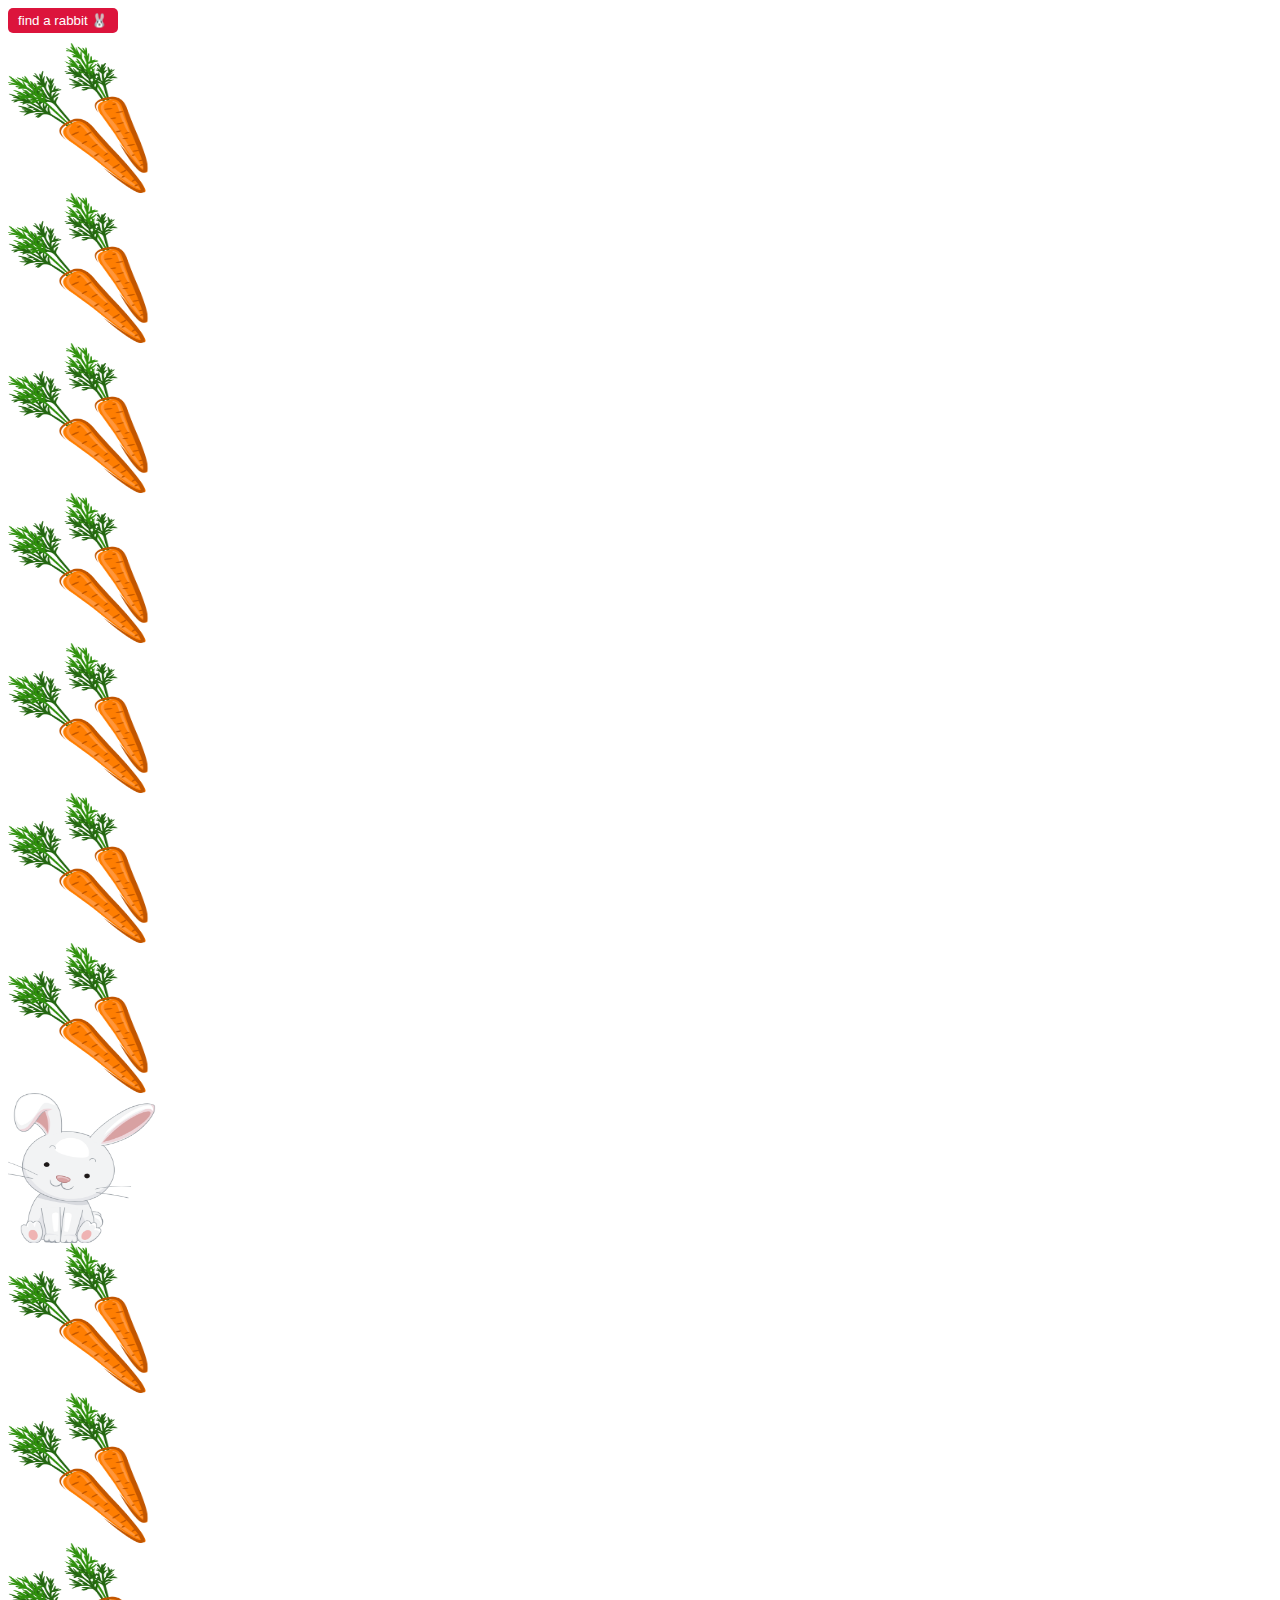
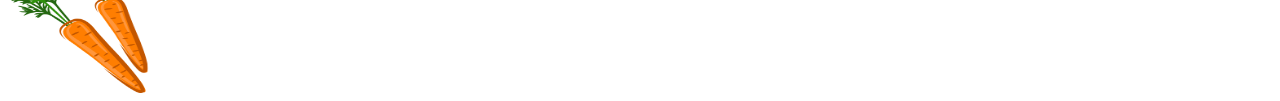
<file: browser/chap.1/findRabbit/index.html>
<!DOCTYPE html>
<html lang="en">
  <head>
    <meta charset="UTF-8" />
    <meta name="viewport" content="width=device-width, initial-scale=1.0" />
    <title>Scroll</title>
    <style>
      button {
        background-color: crimson;
        color: #fff;
        outline: none;
        border-radius: 5px;
        border: none;
        padding: 5px 10px;
        cursor: pointer;
        margin-bottom: 10px;
      }
      img {
        display: block;
        width: 150px;
        height: 150px;
      }
    </style>
  </head>
  <body>
    <button class="find">find a rabbit 🐰</button>
    <img src="img/carrot.png" alt="carrot" />
    <img src="img/carrot.png" alt="carrot" />
    <img src="img/carrot.png" alt="carrot" />
    <img src="img/carrot.png" alt="carrot" />
    <img src="img/carrot.png" alt="carrot" />
    <img src="img/carrot.png" alt="carrot" />
    <img src="img/carrot.png" alt="carrot" />
    <img id="rabbit" src="img/rabbit.png" alt="rabbit" />
    <img src="img/carrot.png" alt="carrot" />
    <img src="img/carrot.png" alt="carrot" />
    <img src="img/carrot.png" alt="carrot" />
    <script>
      const findRabbitBtn = document.querySelector(".find");
      const scrollIntoRabbit = document.querySelector("#rabbit");

      findRabbitBtn.addEventListener("click", (e) => {
        scrollIntoRabbit.scrollIntoView({
          behavior: "smooth",
          block: "center",
        });
      });
    </script>
  </body>
</html>
</file>
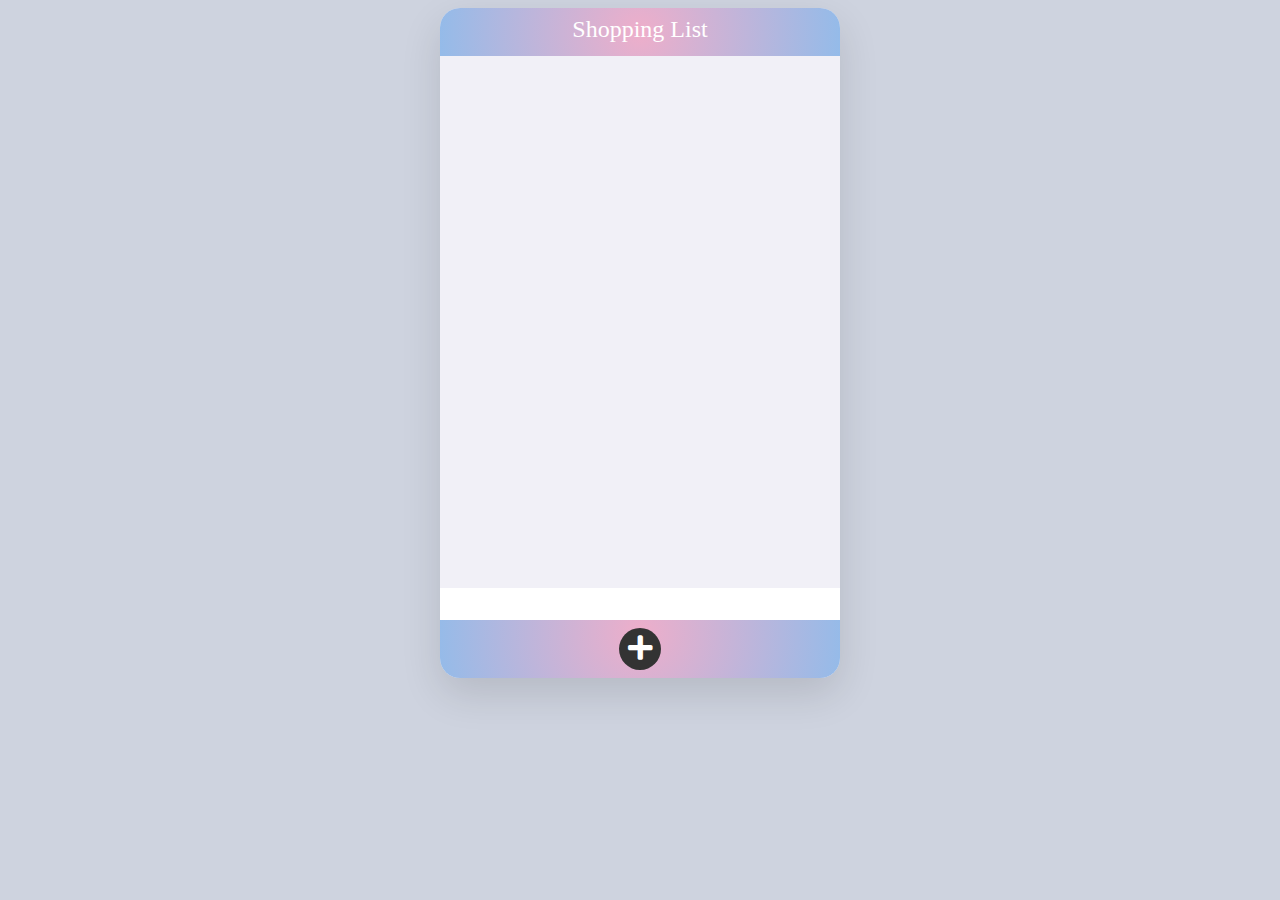
<file: browser/chap.2/dom code/shoppingList/index.html>
<!DOCTYPE html>
<html lang="en">
  <head>
    <meta charset="UTF-8" />
    <meta http-equiv="X-UA-Compatible" content="IE=edge" />
    <meta name="viewport" content="width=device-width, initial-scale=1.0" />
    <title>Shopping List</title>
    <script src="main.js" defer></script>
    <link rel="stylesheet" href="style.css" />
    <link
      rel="stylesheet"
      href="https://cdnjs.cloudflare.com/ajax/libs/font-awesome/5.15.2/css/all.min.css"
    />
  </head>
  <body>
    <section class="list">
      <header class="header">Shopping List</header>
      <ul class="items"></ul>
      <footer class="footer">
        <input type="text" class="footer__input" />
        <button class="footer__button">
          <i class="fas fa-plus"></i>
        </button>
      </footer>
    </section>
  </body>
</html>
</file>
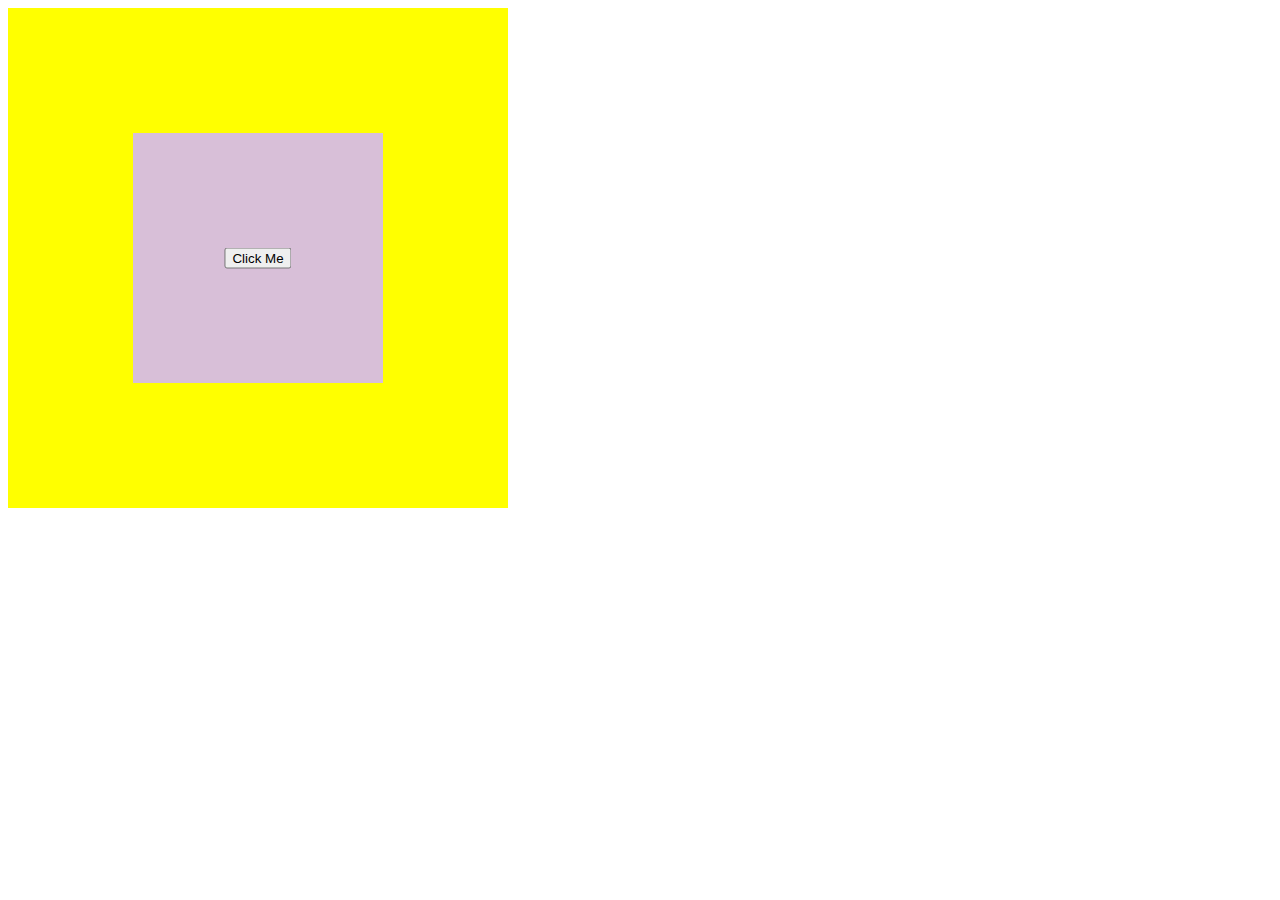
<file: chap.3 event/event-capture.html>
<!DOCTYPE html>
<html lang="en">
  <head>
    <meta charset="UTF-8" />
    <meta name="viewport" content="width=device-width, initial-scale=1.0" />
    <title>Document</title>
    <style>
      .outer {
        width: 500px;
        height: 500px;
        background-color: yellow;
      }

      .middle {
        width: 50%;
        height: 50%;
        margin: auto;
        background-color: thistle;
        transform: translateY(50%);
      }

      button {
        position: relative;
        top: 50%;
        left: 50%;
        transform: translate(-50%, -50%);
      }
    </style>
  </head>
  <body>
    <div class="outer">
      <div class="middle">
        <button>Click Me</button>
      </div>
    </div>
    <script>
      const outer = document.querySelector(".outer");
      const middle = document.querySelector(".middle");
      const button = document.querySelector("button");

      outer.addEventListener("click", (event) => {
        if (event.target !== event.currentTarget) {
          return;
        }
        console.log(`outer: ${event.currentTarget}, ${event.target}`);
      });

      middle.addEventListener("click", (event) => {
        if (event.target !== event.currentTarget) {
          return;
        }
        console.log(`middle ${event.currentTarget}, ${event.target}`);
      });

      button.addEventListener("click", (event) => {
        console.log(`button1 ${event.currentTarget}, ${event.target}`);
        // event.stopPropagation();
        // event.stopImmediatePropagation();
      });
      button.addEventListener("click", (event) => {
        console.log(`button2 ${event.currentTarget}, ${event.target}`);
      });
    </script>
  </body>
</html>
</file>
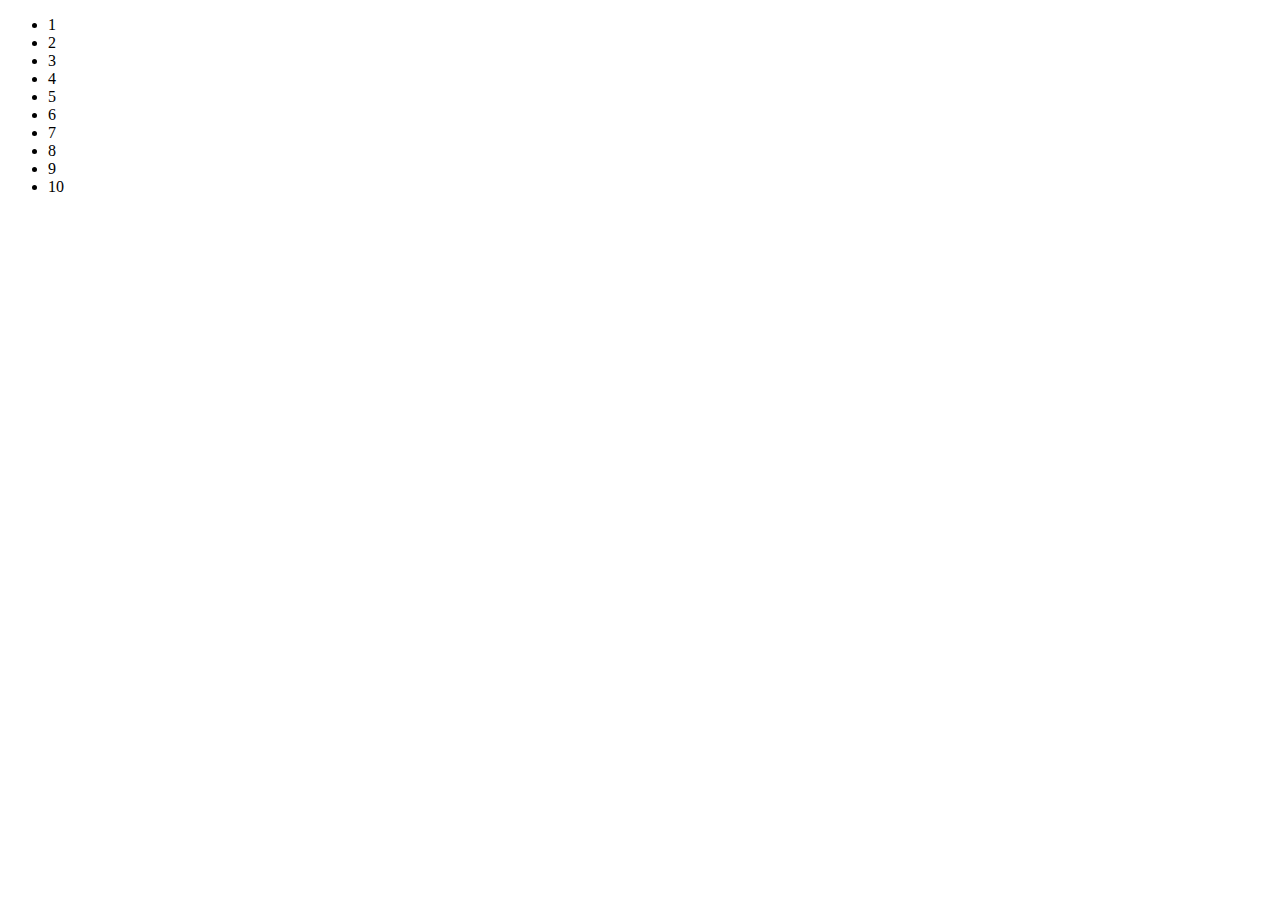
<file: chap.3 event/event-delegation.html>
<!DOCTYPE html>
<html lang="en">
  <head>
    <meta charset="UTF-8" />
    <meta name="viewport" content="width=device-width, initial-scale=1.0" />
    <title>Document</title>
    <style>
      .selected {
        background-color: yellow;
      }
    </style>
  </head>
  <body>
    <ul>
      <li>1</li>
      <li>2</li>
      <li>3</li>
      <li>4</li>
      <li>5</li>
      <li>6</li>
      <li>7</li>
      <li>8</li>
      <li>9</li>
      <li>10</li>
    </ul>
    <script>
      // Bad
      // const lis = document.querySelectorAll('li');
      // lis.forEach(li => {
      //   li.addEventListener('click', () => {
      //     li.classList.add('selected');
      //   });
      // });

      // Coooooooool 🙌
      const ul = document.querySelector("ul");
      ul.addEventListener("click", (event) => {
        if (event.target.tagName == "LI") {
          event.target.classList.add("selected");
        }
      });
    </script>
  </body>
</html>
</file>
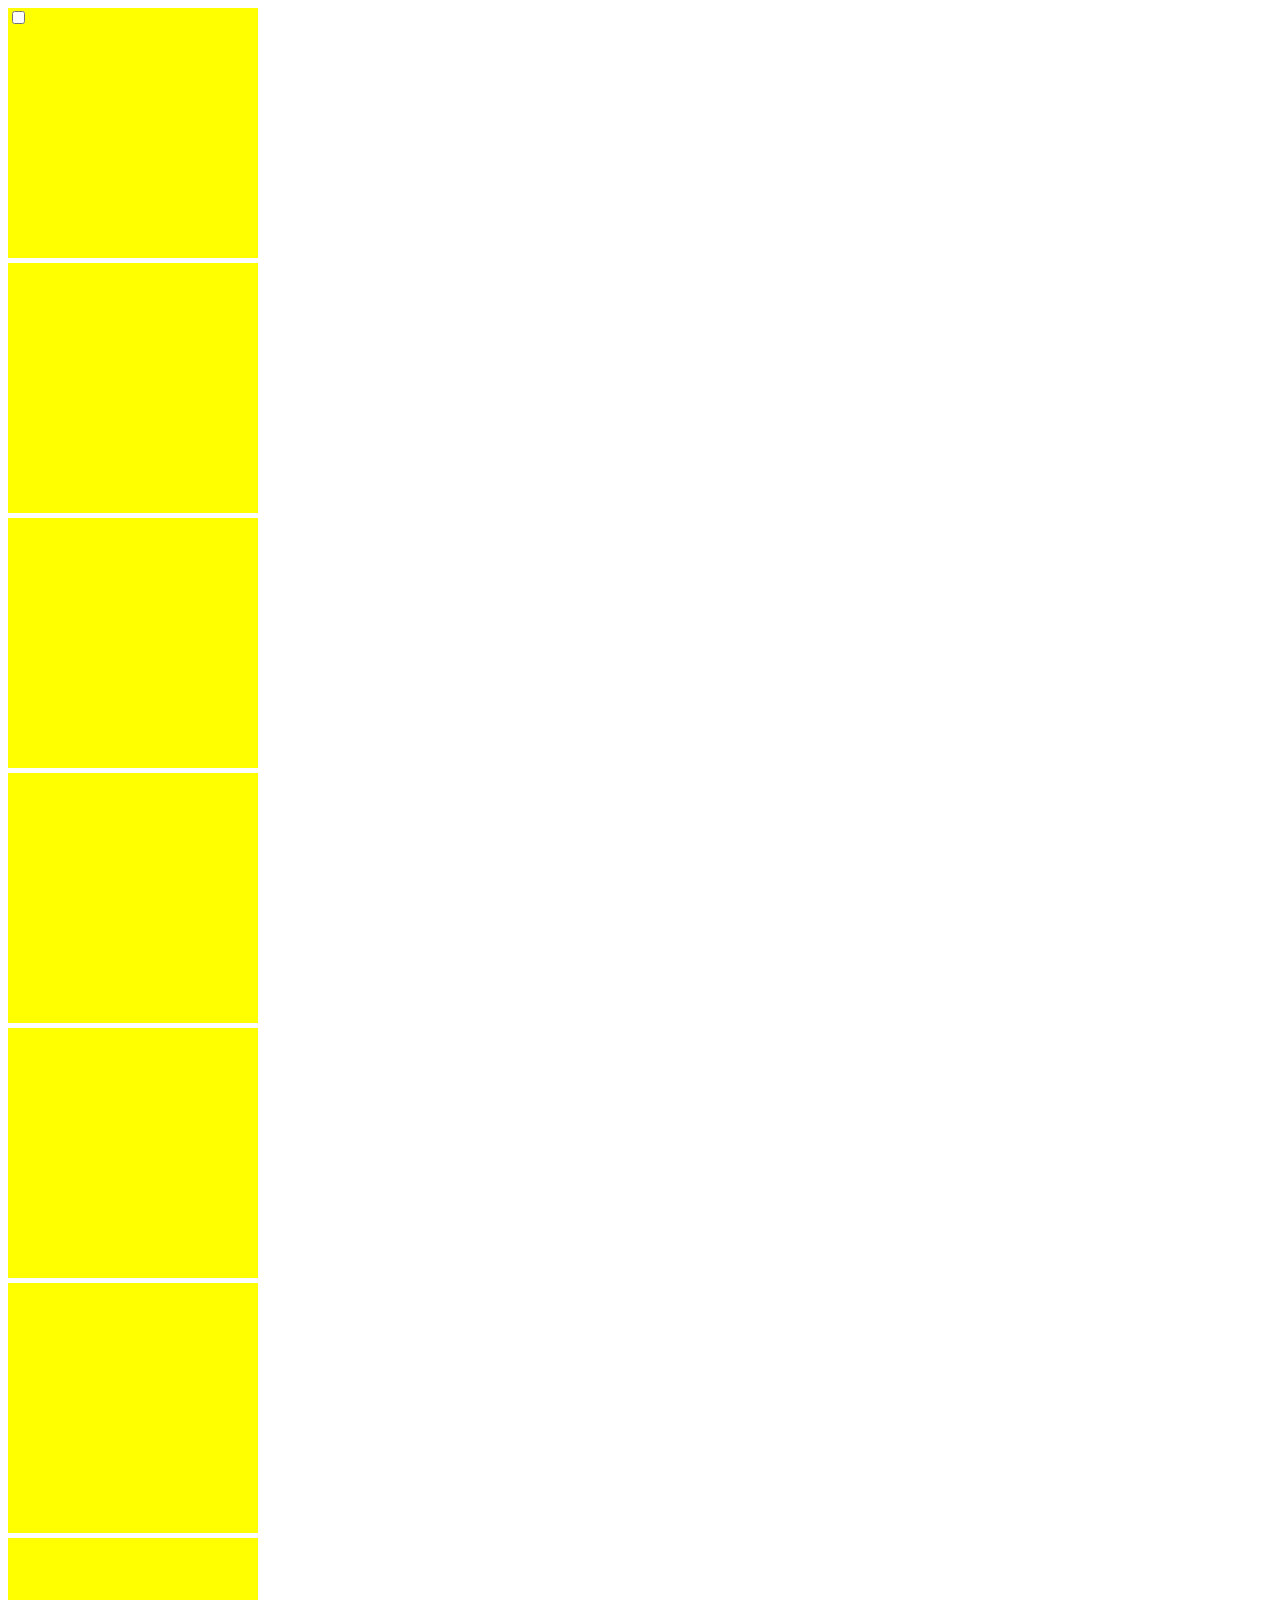
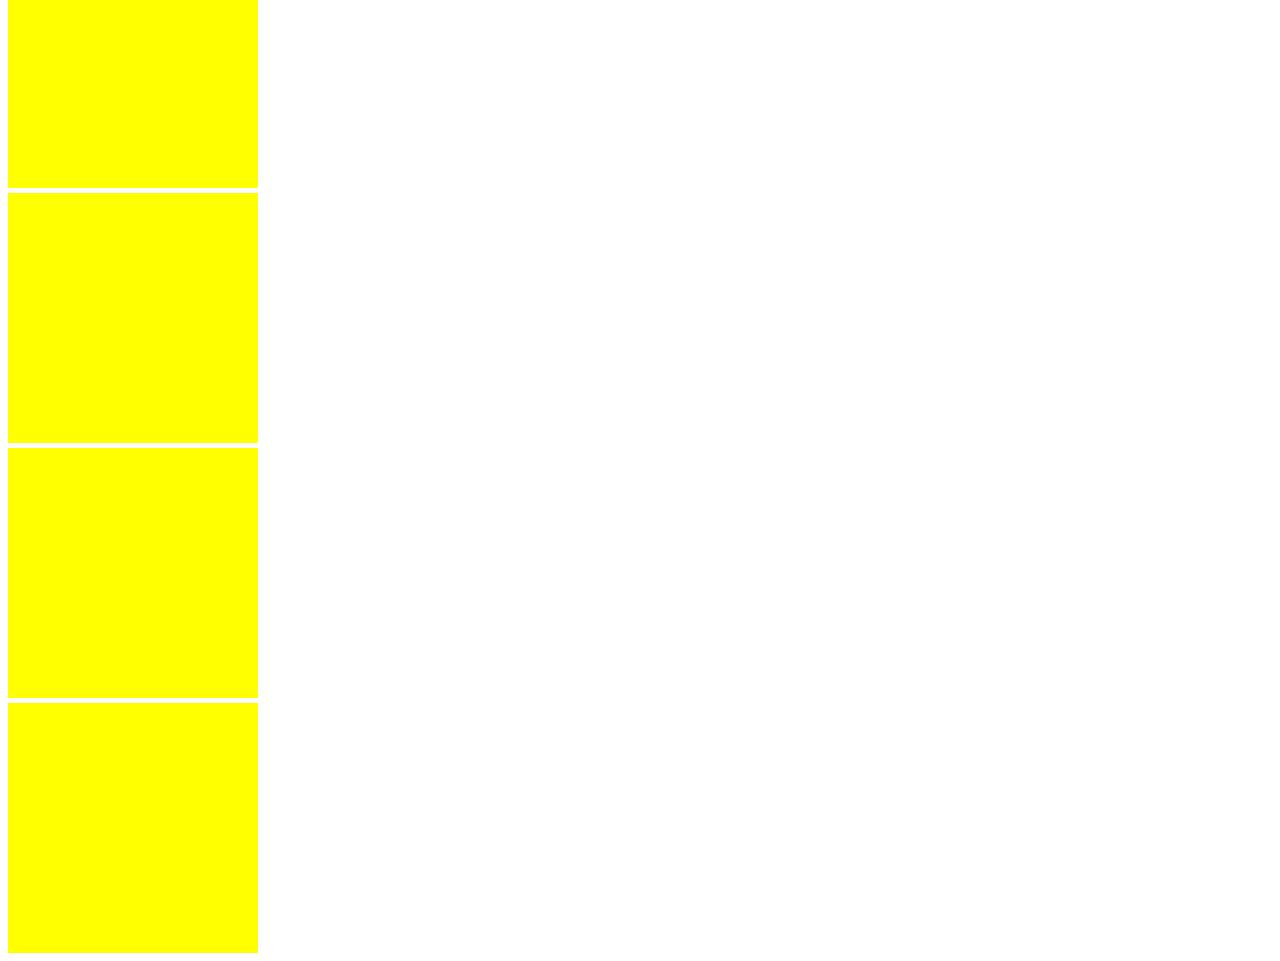
<file: chap.3 event/event-prevent.html>
<!DOCTYPE html>
<html lang="en">
  <head>
    <meta charset="UTF-8" />
    <meta name="viewport" content="width=device-width, initial-scale=1.0" />
    <title>Document</title>
    <style>
      div {
        width: 250px;
        height: 250px;
        background-color: yellow;
        margin-bottom: 5px;
      }
    </style>
  </head>
  <body>
    <div>
      <input type="checkbox" />
    </div>
    <div></div>
    <div></div>
    <div></div>
    <div></div>
    <div></div>
    <div></div>
    <div></div>
    <div></div>
    <div></div>
    <script>
      document.addEventListener(
        "wheel",
        (event) => {
          console.log("scrolling");
          event.preventDefault();
        }
        // { passive: false }
      );
      const checkbox = document.querySelector("input");
      checkbox.addEventListener("click", (event) => {
        // long
        console.log("checked");
        event.preventDefault();
      });
    </script>
  </body>
</html>
</file>
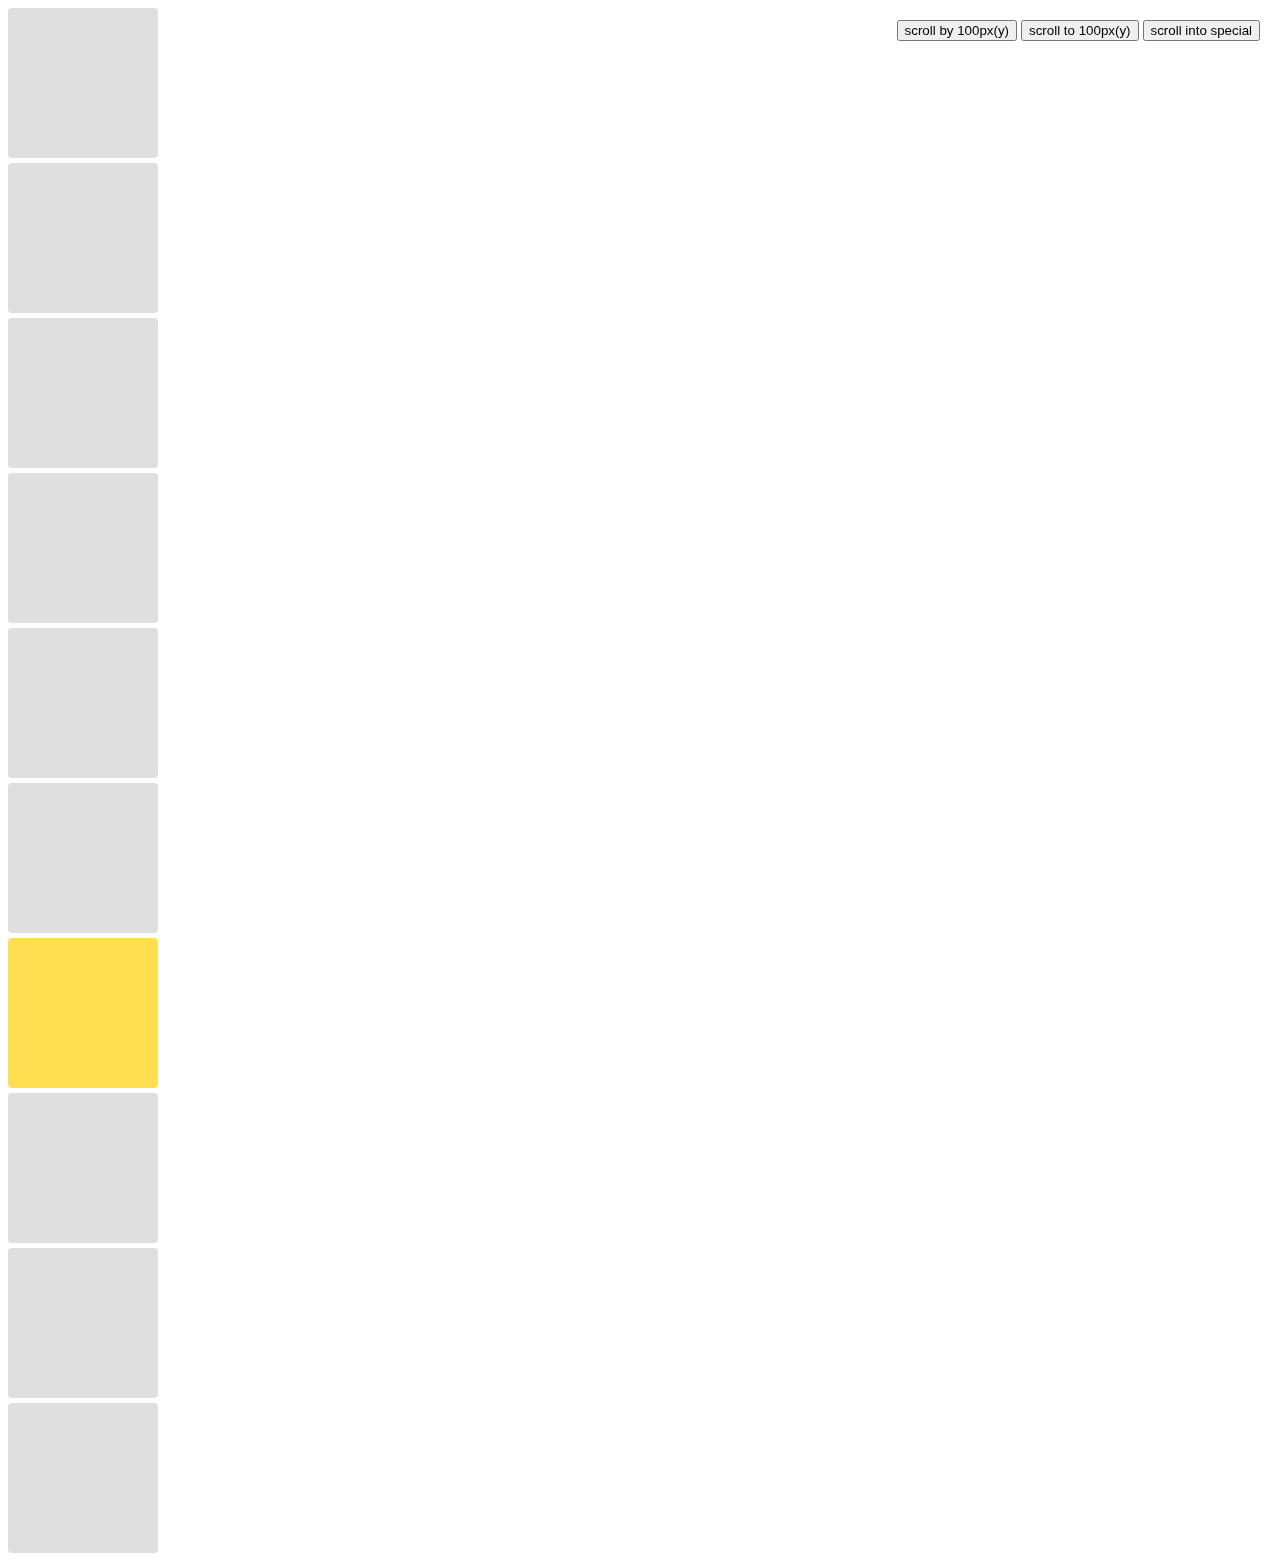
<file: browser/chap.1/window-coordinates.html>
<!DOCTYPE html>
<html lang="en">
  <head>
    <meta charset="UTF-8" />
    <meta http-equiv="X-UA-Compatible" content="IE=edge" />
    <meta name="viewport" content="width=device-width, initial-scale=1.0" />
    <title>Window Coordinates</title>
    <style>
      body {
        background-color: #fff;
      }
      div {
        background-color: #dfdfdf;
        width: 150px;
        height: 150px;
        margin-bottom: 5px;
        border-radius: 4px;
      }
      .special {
        background-color: rgb(255, 223, 80);
      }

      aside {
        position: fixed;
        top: 20px;
        right: 20px;
      }
    </style>
  </head>

  <body>
    <!--  클릭된 지점의 client x,y & page x,y -->
    <div></div>
    <div></div>
    <div></div>
    <div></div>
    <div></div>
    <div></div>
    <div class="special"></div>
    <div></div>
    <div></div>
    <div></div>
    <aside>
      <button class="scroll-by">scroll by 100px(y)</button>
      <button class="scroll-to">scroll to 100px(y)</button>
      <button class="scroll-into">scroll into special</button>
    </aside>

    <script>
      const special = document.querySelector(".special");

      // special 변수에 이벤트리스너 추가, 클릭 시 함수 실행
      special.addEventListener("click", (e) => {
        const rect = special.getBoundingClientRect();
        console.log(rect);
        console.log(`client: ${e.clientX}, ${e.clientY}`);
        console.log(`page: ${e.pageX}, ${e.pageY}`);
      });

      const scrollBy = document.querySelector(".scroll-by");
      const scrollTo = document.querySelector(".scroll-to");
      const scrollInto = document.querySelector(".scroll-into");

      scrollBy.addEventListener("click", (e) => {
        // window.scrollBy(0, 100);
        window.scrollBy({ top: 100, left: 0, behavior: "smooth" });
        // top은 세로 위치, left는 가로 위치
        // scrollBy: 상대적 위치, 현재 위치를 기준으로 파라미터 값으로 넘겨준 만큼 이동
      });
      scrollTo.addEventListener("click", (e) => {
        window.scrollTo({ top: 100, left: 0, behavior: "smooth" });
        // scrollTo: 절대적 위치, 왼쪽 상단 모서리를 기준으로 이동
      });
      scrollInto.addEventListener("click", (e) => {
        special.scrollIntoView({ behavior: "smooth" });
        // scrollIntoView: 해당 엘리먼트 위치로 이동
      });
    </script>
  </body>
</html>
</file>
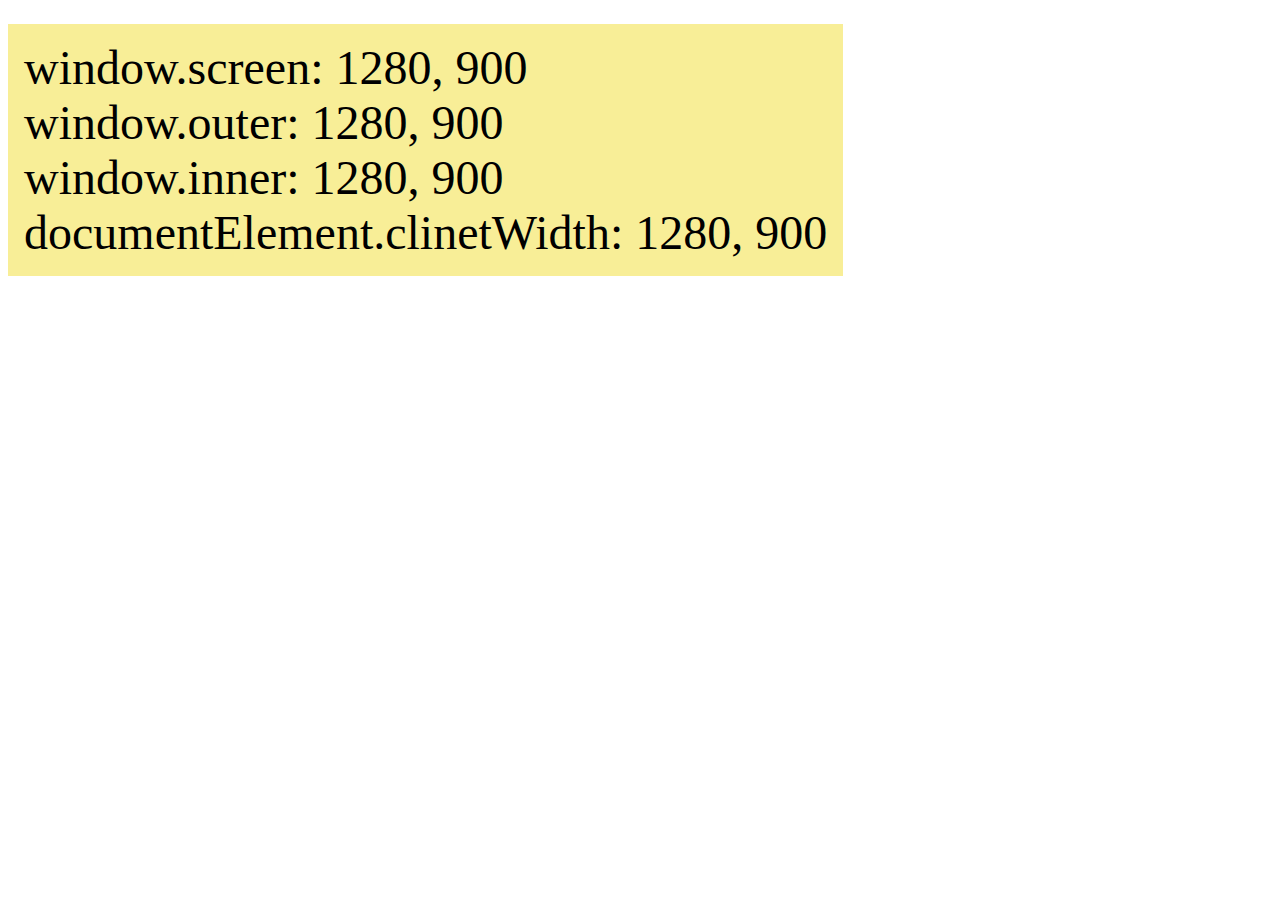
<file: browser/chap.1/window-size.html>
<!DOCTYPE html>
<html lang="en">
  <head>
    <meta charset="UTF-8" />
    <meta http-equiv="X-UA-Compatible" content="IE=edge" />
    <meta name="viewport" content="width=device-width, initial-scale=1.0" />
    <title>Window Size</title>
    <style>
      .tag {
        display: inline-block;
        background-color: rgb(248, 238, 151);
        padding: 16px;
        margin-top: 16px;
        font-size: 48px;
      }
    </style>
  </head>
  <body>
    <div class="tag">Window Size</div>
    <script>
      const tag = document.querySelector(".tag"); // 스크립트 실행 시, tag라는 변수에 DOM요소 할당
      function updateTag() {
        tag.innerHTML = `
              window.screen: ${window.screen.width}, ${window.screen.height} <br/>
              window.outer: ${window.outerWidth}, ${window.outerHeight} <br/>
              window.inner: ${window.innerWidth}, ${window.innerHeight} <br/>
              documentElement.clinetWidth: ${document.documentElement.clientWidth}, ${document.documentElement.clientHeight}
          `;
      }
      window.addEventListener("resize", () => {
        // window에 addEventListener등록, 사이즈 변경될 때마다 콜백함수 호출
        updateTag(); // 콜백함수 안에서 updateTag 함수 호출, 호출이 될 수도 안될 수도 있음(브라우저 사이즈 변경 시에만)
      });
      updateTag(); // 페이지 로딩 시 제일 먼저 호출

      // 사이즈 변경이 일어날 때마다 값 업데이트
      // console.log(`window.screen: ${window.screen.width}, ${window.screen.height}`);
      // console.log(`window.outer: ${window.outerWidth}, ${window.outerHeight}`);
      // console.log(`window.inner: ${window.innerWidth}, ${window.innerHeight}`);
      // console.log(`documentElement.clinetWidth: ${document.documentElement.clientWidth}, ${document.documentElement.clientHeight}`);
    </script>
  </body>
</html>
</file>
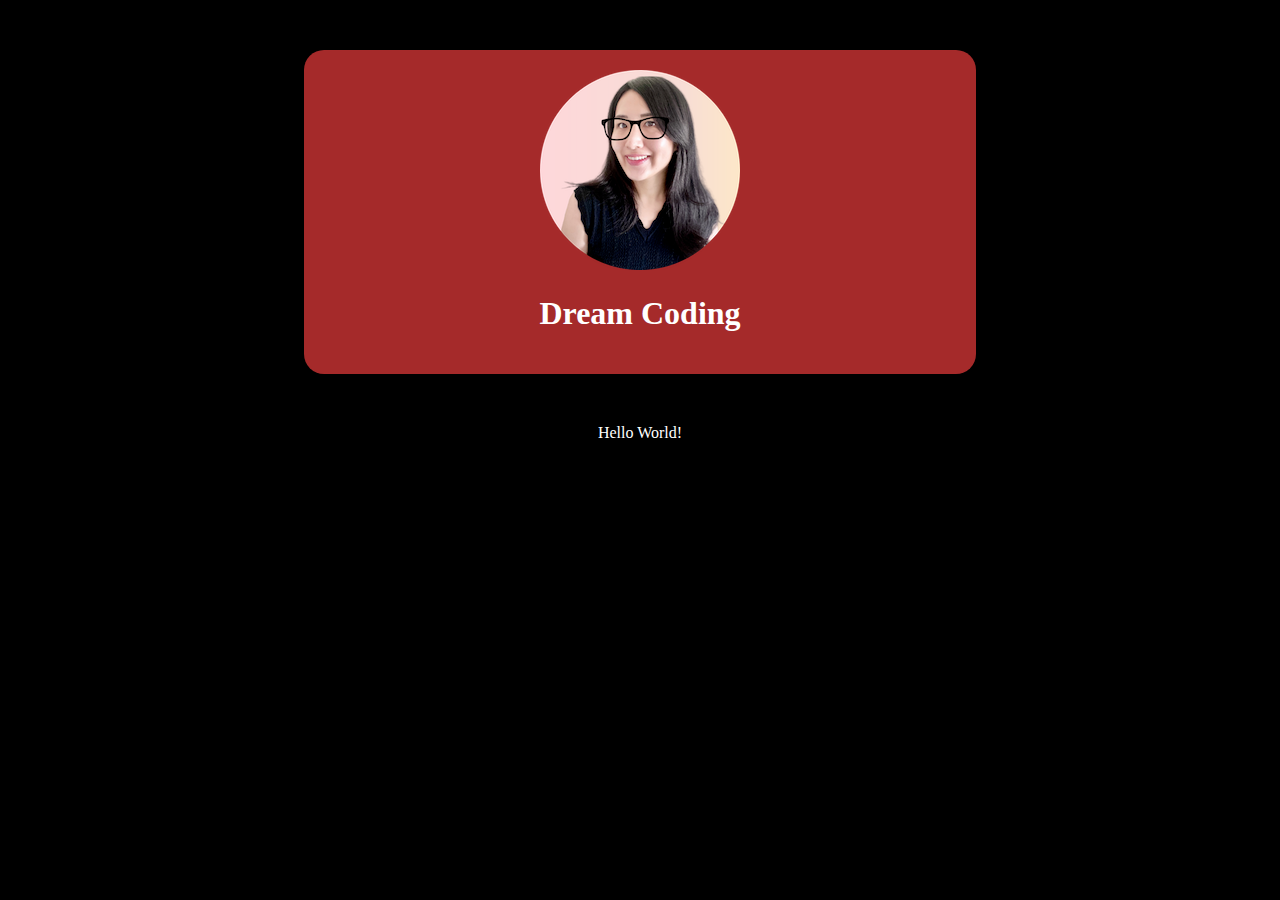
<file: browser/chap.2/dom code/dom.html>
<!DOCTYPE html>
<html lang="en">
  <head>
    <meta charset="UTF-8" />
    <meta name="viewport" content="width=device-width, initial-scale=1.0" />
    <title>Document</title>
    <style>
      html {
        padding: 0px;
        margin: 0px;
      }

      body {
        background-color: black;
        text-align: center;
      }
      section {
        width: 50%;
        margin: 50px auto;
        background-color: brown;
        border-radius: 20px;
        padding: 20px;
      }
      img {
        z-index: 100;
        will-change: opacity;
      }
      h1,
      h3,
      span {
        color: white;
      }
    </style>
  </head>
  <body>
    <section>
      <img src="img/avatar.png" alt="avatar" />
      <h1 id="brand">Dream Coding</h1>
      <h3>Don't forget to code your dream</h3>
    </section>
    <span>Hello World!</span>
  </body>
  <script>
    const section = document.querySelector("section");
    const h2 = document.createElement("h2");
    h2.setAttribute("class", "title"); // key&value // <h2 class="title"></h2>
    h2.textContent = "This is a title"; // <h2 class="title">This is a title</h2>
    const h3 = document.querySelector("h3");

    // section.appendChild(h2);
    // append: 새로운 자식 노드를 추가할 때 사용, append는 string 같은 것을 추가할 수 있게 해주고, return되는 value가 없다.
    // appendChild는 새로 추가되는 자식 노드 자체 리턴, 익스플로러 호환, 부모 안에서 제일 끝부분에 추가

    section.insertBefore(h2, h3);
    // insertBefore : 노드를 어떤 reference 노드 전에 추가해준다.

    section.innerHTML = `
    <img src="img/avatar.png" alt="avatar"/>
    <h1 id="brand">Dream Coding</h1>
    `;

    // 부분적으로 변경이 일어나야하는 경우라면, 해당하는 요소만 업데이트 하는 것이 효율적
    // element를 만들게 되면 만든 요소를 이용해서 여러 동작 가능
    // 한번 업데이트 후 변경할 일이 없다면 innerHTML 사용 가능
  </script>
</html>
</file>
<file: browser/chap.2/dom code/shoppingList/style.css>
* {
  box-sizing: border-box;
}

ul {
  padding: 0;
}

button {
  outline: none;
  background: transparent;
  border: none;
  cursor: pointer;
}

body {
  background-color: #ced3df;
  text-align: center;
}

.list {
  width: 400px;
  margin: auto;
  background-color: #f1f0f7;
  border-radius: 20px;
  box-shadow: 0 16px 40px rgba(0, 0, 0, 0.12);
  border: 0;
}

.header {
  height: 48px;
  padding: 8px;
  font-size: 24px;
  background: rgb(238, 174, 202);
  background: radial-gradient(
    circle,
    rgba(238, 174, 202, 1) 0%,
    rgba(148, 187, 233, 1) 100%
  );
  border-radius: 20px 20px 0 0;
  color: #fff;
}

.items {
  height: 500px;
  overflow-y: auto;
  /* 길어지면 자동 스크롤바 생김 */
}

.item {
  display: flex;
  justify-content: space-between;
  padding: 8px 32px;
}

.item__delete {
  font-size: 16px;
  transition: all 0.3s ease-in;
}

.item__delete:hover {
  color: red;
  transform: scale(1.1);
}

.item__divider {
  width: 88%;
  margin: auto;
  border-bottom: 1px solid #dfdfdf;
}
.footer {
  background: rgb(238, 174, 202);
  background: radial-gradient(
    circle,
    rgba(238, 174, 202, 1) 0%,
    rgba(148, 187, 233, 1) 100%
  );
  border-radius: 0 0 20px 20px;
}

.footer__input {
  width: 100%;
  height: 32px;
  border: none;
  outline: none;
  font-size: 20px;
  padding: 0 12px;
}

.footer__button {
  width: 42px;
  height: 42px;
  font-size: 28px;
  border-radius: 50%;
  background-color: #333;
  color: white;
  transition: transform 0.3s ease-in;
  margin: 8px 0;
}

.footer__button:hover {
  transform: scale(1.1);
}
</file>
